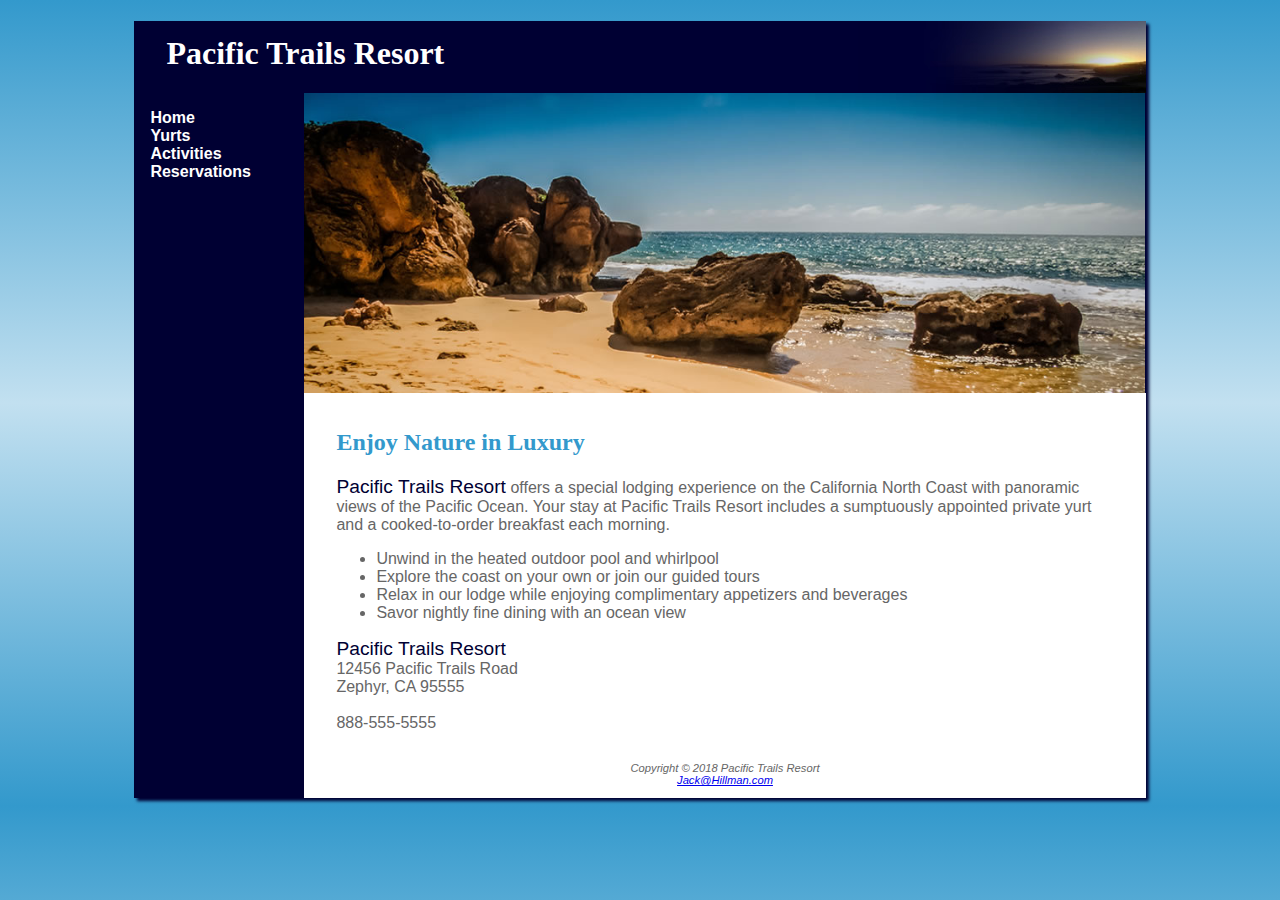
<file: index.html>
<!DOCTYPE html>
<html lang="en">
<head>
<title>Pacific Trails Resort</title>
<meta charset="utf-8">
<meta name = "viewport" content="width=device-width initial-scale=1.0">
<link rel="stylesheet" href="pacific.css">
</head>

<body>
<div id="wrapper">
<header>
<h1>Pacific Trails Resort</h1>
</header>
<nav>
<ul>
  <li><a href="index.html">Home</a></li>
  <li><a href="yurts.html">Yurts</a></li>
  <li><a href="activities.html">Activities</a></li>
  <li><a href="reservations.html">Reservations</a></li>
</ul>
</nav>
<div id="homehero">
</div>
<main>
<h2>Enjoy Nature in Luxury</h2>
<p><span class="resort">Pacific Trails Resort</span> offers a special lodging experience on the California North
Coast with panoramic views of the Pacific Ocean. Your stay at Pacific Trails Resort includes a sumptuously appointed private yurt and a cooked-to-order breakfast each morning.</p>
<ul>
  <li>Unwind in the heated outdoor pool and whirlpool</li>
  <li>Explore the coast on your own or join our guided tours</li>
  <li>Relax in our lodge while enjoying complimentary appetizers and beverages</li>
  <li>Savor nightly fine dining with an ocean view</li>
</ul>
<div>
<span class="resort">Pacific Trails Resort</span><br>
12456 Pacific Trails Road<br>
Zephyr, CA 95555<br><br>
888-555-5555<br><br>
</div>
</main>
<footer>
Copyright &copy; 2018 Pacific Trails Resort<br>
<a href="mailto:Jack@Hillman.com">Jack@Hillman.com</a>
</footer>
</div>
</body>
</html>
</file>
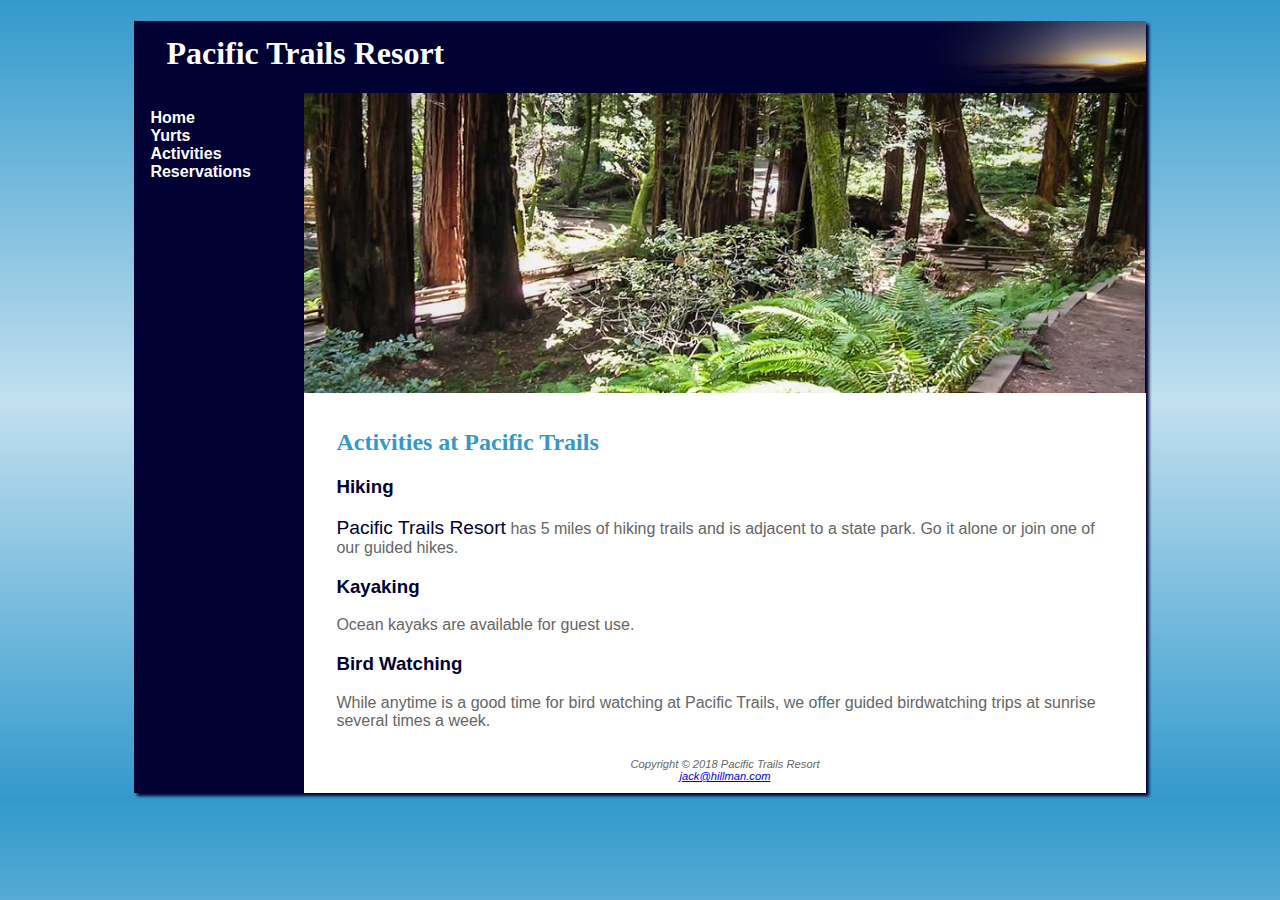
<file: activities.html>
<!DOCTYPE html>
<html lang="en">
<head>
<title>Pacific Trails Resort :: Activities</title>
<meta charset="utf-8">
<meta name = "viewport" content="width=device-width initial-scale=1.0">
<link rel="stylesheet" href="pacific.css">
</head>
<body>
<div id="wrapper">
<header>
<h1>Pacific Trails Resort</h1>
</header>
<nav>
<ul>
  <li><a href="index.html">Home</a></li>
  <li><a href="yurts.html">Yurts</a></li>
  <li><a href="activities.html">Activities</a></li>
  <li><a href="reservations.html">Reservations</a></li>
</ul>
</nav>
<div id="trailhero">
</div>
<main>
<h2>Activities at Pacific Trails</h2>
  <h3>Hiking</h3>
    <p><span class="resort">Pacific Trails Resort</span> has 5 miles of hiking trails and is adjacent to a state park. Go it alone or join one of our guided hikes.</p>
  <h3>Kayaking</h3>
    <p>Ocean kayaks are available for guest use.</p>
  <h3>Bird Watching</h3>
    <p>While anytime is a good time for bird watching at Pacific Trails, we offer guided birdwatching trips at sunrise several times a week.</p>
</main>
<footer>
Copyright &copy; 2018 Pacific Trails Resort<br>
<a href="mailto:jack@hillman.com">jack@hillman.com</a>
</footer>
</div>
</body>
</html>
</file>
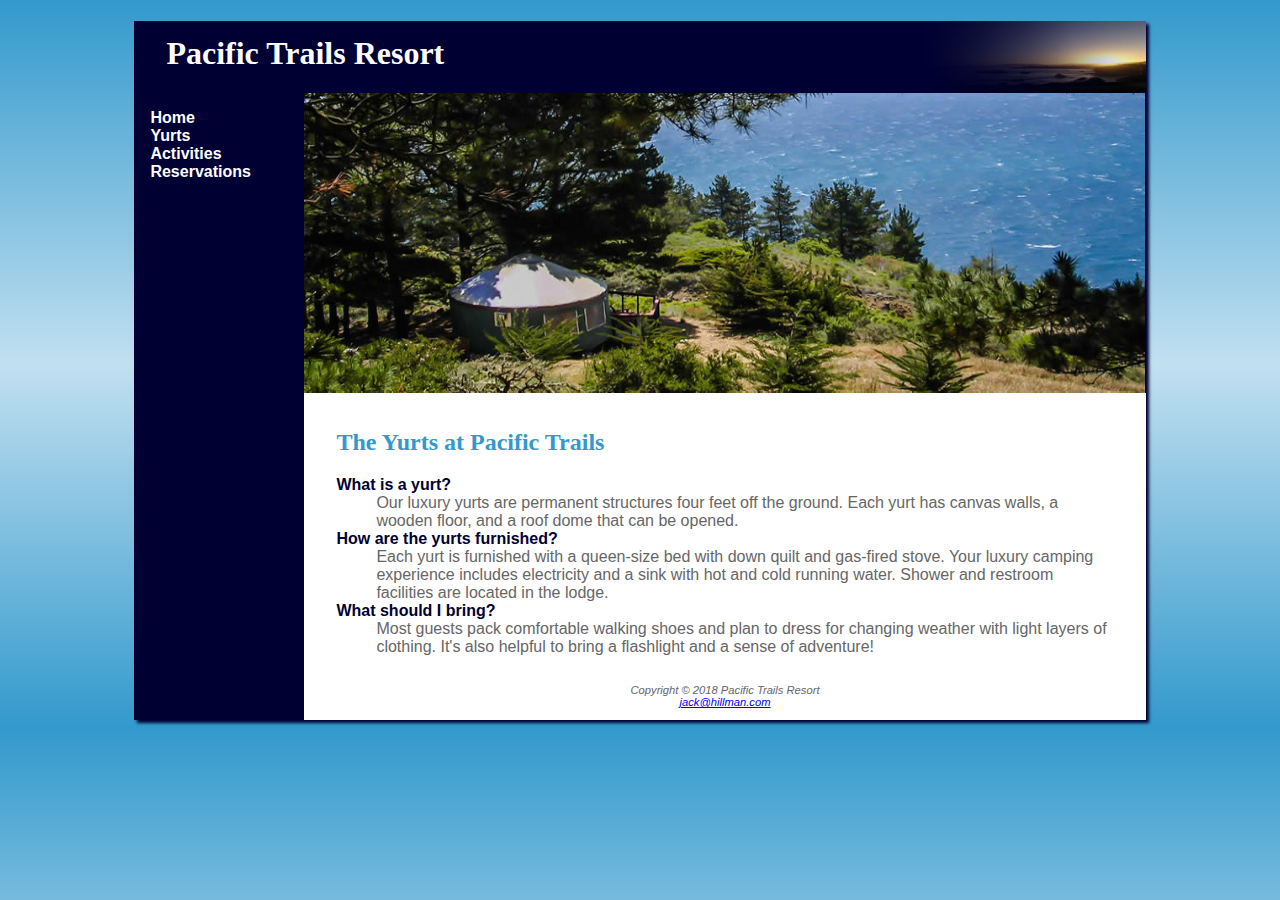
<file: yurts.html>
<!DOCTYPE html>
<html lang="en">
<head>
<title>Pacific Trails Resort :: Yurts</title>
<meta charset="utf-8">
<meta name = "viewport" content="width=device-width initial-scale=1.0">
<link rel="stylesheet" href="pacific.css">
</head>
<body>
<div id="wrapper">
<header>
<h1>Pacific Trails Resort</h1>
</header>
<nav>
<ul>
  <li><a href="index.html">Home</a></li>
  <li><a href="yurts.html">Yurts</a></li>
  <li><a href="activities.html">Activities</a></li>
  <li><a href="reservations.html">Reservations</a></li>
</ul>
</nav>
<div id="yurthero">
</div>
<main>
<h2>The Yurts at Pacific Trails</h2>
<dl>
<dt><strong>What is a yurt?</strong></dt>
<dd>Our luxury yurts are permanent structures four feet off the ground. Each yurt has
canvas walls, a wooden floor, and a roof dome that can be opened.</dd>
<dt><strong>How are the yurts furnished?</strong></dt>
<dd>Each yurt is furnished with a queen-size bed with down quilt and gas-fired stove.
Your luxury camping experience includes electricity and a sink with hot and
cold running water. Shower and restroom facilities are located in the lodge.</dd>
<dt><strong>What should I bring?</strong></dt>
<dd>Most guests pack comfortable walking shoes and plan to dress for changing weather with light layers of clothing. It&#39;s also helpful to bring a flashlight and a sense of adventure!</dd>
</dl>
</main>
<footer>
Copyright &copy; 2018 Pacific Trails Resort<br>
<a href="mailto:jack@hillman.com">jack@hillman.com</a>
</footer>
</div>
</body>
</html>
</file>
<file: pacific.css>
* { box-sizing: border-box; }
header, nav, main, footer { display: block; }
body { background-color: #3399CC;
      color: #666666;
	  font-family: Verdana, Arial, sans-serif;
	  background-image: linear-gradient(to bottom, #3399CC,  #C2E0F0, #3399CC);
}
header { background-color: #000033;
         color: #FFFFFF;
		 font-family: Georgia, serif;
}
h1 { line-height: 200%;
     background-image: url(sunset.jpg);
     background-repeat: no-repeat;
     background-position: right;
     padding-left: 1em;
     height: 72px;
	 margin-bottom: 0;
}
nav { font-weight: bold;
      padding: 0;
	  float: left;
	  width: 160px;
}
nav ul { list-style-type: none;
      padding-left: 1em;
}

nav a { text-decoration: none; }
nav a:link { color: #FFFFFF; }
nav a:visited { color: #C2E0F0; }
nav a:hover { color: #CCCCCC; }
h2 { color: #3399CC;
     font-family: Georgia, serif;
}
h3 { color: #000033; }
dt { color: #000033;
   font-weight: bold;
}
.resort { color: #000033;
          font-size: 1.2em;
}
footer { font-size: .70em;
         font-style: italic;
		 text-align: center;
		 padding: 1em;
		 background-color: #FFFFFF;
		 margin-left: 170px;
}
main { padding-left: 2em;
      padding-right: 2em;
	  padding-bottom: 1px;
	  padding-top: 1em;
	  background-color: #FFFFFF;
	  margin-left: 170px;
	  display: block;
}
#homehero { height: 300px;
           background-image: url(coast.jpg);
		   background-size: 100% 100%;
		   background-repeat: no-repeat;
		   margin-left: 170px;

}
#yurthero { height: 300px;
           background-image: url(yurt.jpg);
		   background-size: 100% 100%;
		   background-repeat: no-repeat;
		   margin-left: 170px;

}
#trailhero { height: 300px;
           background-image: url(trail.jpg);
		   background-size: 100% 100%;
		   background-repeat: no-repeat;
		   margin-left: 170px;

}

#wrapper { width: 80%;
          margin-left: auto;
		  margin-right: auto;
		  background-color: #000033;
		  min-width: 700px;
		  max-width: 1024px;
		  box-shadow: 3px 3px 3px #000033;
}
#mobile{
  display: none;
}
#desktop{
  display: inline;
}
@media only screen and (max-width: 1024px){
  body {
    margin: 0;
    padding: 0;
    background-image: none;
  }
  #wrapper{
    width: auto;
    min-width: 0;
    margin: 0;
    box-shadow: none;
  }
  h1{
    margin: 0;
  }
  nav {
    float: none;
    width: auto;
    padding-top: 0.1em;
    padding-bottom: 0.01em;
    padding-left: 1em;
    padding-right: 1em;
  }
  nav li{
    display: inline-block;
  }
  nav a{
    padding-right: 2em;
  }
  main{
    padding: 1em;
    margin-left: 0;
    font-size: 90%;
    }
  footer{
    margin: 0;
  }
  #homehero{
    margin-left:0;
  }
  #yurthero{
    margin-left: 0;
  }
  #trailhero{
    margin-left: 0;
  }
}

@media only all and (max-width: 768px){
  h1{
    height: 100%;
    font-size: 1.5em;
    padding-left: 0.3em;
  }
  nav{
    padding: 0;
  }
  nav a{
    display: block;
    padding: 0.2em;
    font-size: 1.1em;
    border-bottom: 1px;
    border-color: #330000;
  }
  nav ul{
    margin: 0;
    padding: 0;
  }
  main{
    padding-top: 0.1em;
    padding-right: 0.6em;
    padding-bottom: 0.1em;
    padding-left: 0.4em;
  }
  #homehero{
    display: none;
  }
  #yurthero{
    display: none;
  }
  #trailhero{
    display: none;
  }
  footer {
    padding: 0;
  }
  #mobile{
    display: inline;
  }
  #desktop{
    display: none;
  }
}
</file>
